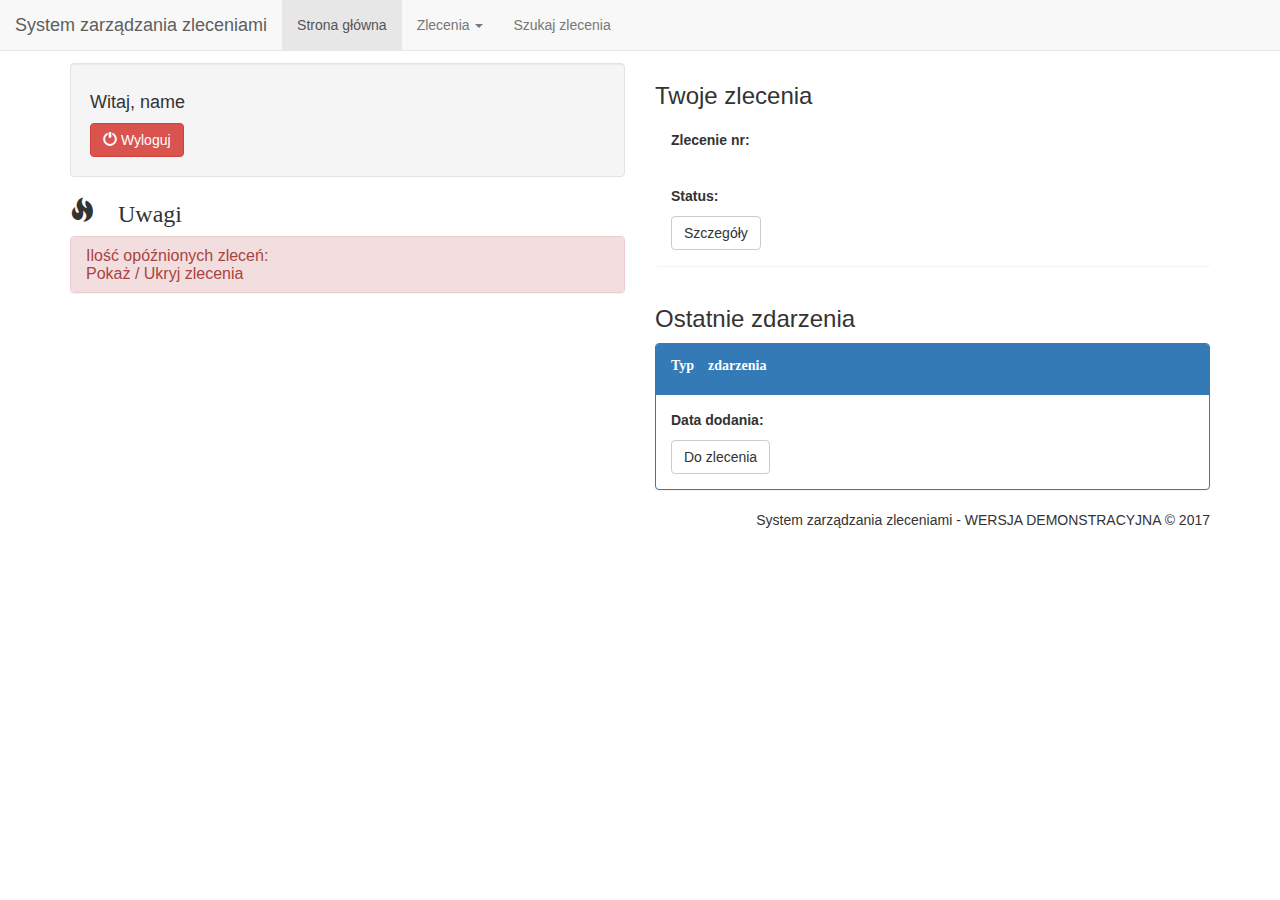
<file: SpringWorkOrder/src/main/webapp/WEB-INF/views/index.html>
<!DOCTYPE html>
<!--
To change this license header, choose License Headers in Project Properties.
To change this template file, choose Tools | Templates
and open the template in the editor.
-->
<html xmlns="http://www.w3.org/1999/xhtml"
      xmlns:th="http://www.thymeleaf.org"
      xmlns:sec="http://www.thymeleaf.org/thymeleaf-extras-springsecurity4">
    <head>
        <title>System</title>
        <meta charset="UTF-8"/>
        <script src="//ajax.googleapis.com/ajax/libs/jquery/1.11.0/jquery.min.js"></script>
        <script src="//netdna.bootstrapcdn.com/bootstrap/3.3.2/js/bootstrap.min.js"></script>
        <link rel="stylesheet" type="text/css" href="//netdna.bootstrapcdn.com/bootstrap/3.3.2/css/bootstrap.min.css"/>
        <style>
            #ctd td {
                text-align:center; 
                vertical-align:middle;
            }
        </style>
    </head>
    <body>
        
        <nav class="navbar navbar-default navbar-fixed-top">
			<div class="container-fluid">
				<div class="navbar-header">
					<button type="button" class="navbar-toggle collapsed" 
					data-toggle="collapse" 
					data-target="#mainmenu" 
					aria-expanded="false">
						<span class="sr-only">Przełącznik nawigacji</span>
						<span class="icon-bar"></span>
						<span class="icon-bar"></span>
						<span class="icon-bar"></span>
					</button>
					<a class="navbar-brand" th:href="@{/}">
						System zarządzania zleceniami</a>
					
				</div>
				
				<div class="collapse navbar-collapse" id="mainmenu">
					<ul class="nav navbar-nav">
						<li class="active"><a th:href="@{/}">Strona główna<span class="sr-only">(current)</span></a></li>
						<li sec:authorize="!hasAuthority('MECHAN_ROLE')" class="dropdown">
							<a href="#" class="dropdown-toggle" data-toggle="dropdown" role="button" aria-haspopup="true" aria-expanded="false">Zlecenia <span class="caret"></span></a>
							<ul class="dropdown-menu">
								<li><a th:href="@{/addWorkOrder}">Dodaj zlecenie</a></li>
								<li><a th:href="@{/workOrder/addFromFile}">Dodaj zlecenia z pliku</a></li>
								<li role="separator" class="divider"></li>
								<li><a th:href="@{/woPanelOption}">Panel zleceń</a></li>
							</ul>
						</li>
						<li><a th:href="@{/workOrder/searchWorkOrder}">Szukaj zlecenia</a></li>
					</ul>
					
				</div>
			</div>
		</nav>
        
        <h2>To zasłania menu</h2>
        <div class="container">
            <div class="row">
                
                <div class="col-sm-6 col-xs-12">
                    <div class="well">
                    <h4>Witaj, <span sec:authentication="name">name</span> </h4>
                    <form name="logoutForm" th:action="@{/logout}" method="post">
                        <input type="hidden" th:name="${_csrf.parameterName}" th:value="${_csrf.token}" />
                        <button class="btn btn-mini btn-danger" type="submit">
                           <span class="glyphicon glyphicon-off"></span> Wyloguj
                        </button>
                    </form>
                    </div>
                    <h3><span class="glyphicon glyphicon-fire"/> Uwagi</h3>
                    
                    <div class="panel-group" id="accordion" role="tablist" aria-multiselectable="true">
                        <div class="panel panel-danger">
                                <div class="panel-heading" role="tab" id="infoBox1">
                                        <h4 class="panel-title">
                                                <a data-toggle="collapse" data-parent="#accordion" href="#collapse1" aria-expanded="true" aria-controls="collapse1">
                                                        Ilość opóźnionych zleceń: <span th:text="${delayedWO.size()}"/> <br/>
                                                        Pokaż / Ukryj zlecenia
                                                </a>
                                        </h4>
                                </div>
                                <div id="collapse1" class="panel-collapse collapse" role="tabpanel" aria-labelledby="infoBox1">
                                        <div class="panel-body">
                                            <table class="table">
                                             <tr th:each="delayed : ${delayedWO}">

                                                 <td><span th:text="${delayed.woNumber}"/></td>
                                                 <td id="ctd"><a class="btn btn-mini btn-default" role="button" th:href="@{'/workOrder/' + ${delayed.woNumber}}"><span class="glyphicon glyphicon-eye-open"/></a></td>

                                             </tr>
                                            </table>
                                        </div>
                                </div>
                        </div>
                    </div>
                </div>
                
                <div class="col-sm-6 col-xs-12" sec:authorize="hasAuthority('MECHAN_ROLE')">
                    <h3>Twoje zlecenia</h3>
                    <div th:each="wo : ${woList}">
                        <div class="panel" th:classappend="${(wo.woStatus == 'STARTED' ? 'panel-success' : '') + (wo.woStatus == 'FINALIZED' ? 'panel-default' : '') + (wo.woStatus == 'PAUSED' ? 'panel-warning' : '') + (wo.woStatus == 'NOT_STARTED' ? 'panel-primary' : '')}">
                            <div class="panel-heading">
                                <p><strong>Zlecenie nr: </strong> <span th:text="${wo.woNumber}" /> </p>
                            </div>
                            <div class="panel-body">
                                <p><strong>Status: </strong> <span th:text="${wo.woStatus}" /> </p>
                                <div class="btn-group" role="group" aria-label="Co zrobić ze zleceniem">
                                    <a th:href="@{'/workOrder/' + ${wo.woNumber}}" class="btn btn-mini btn-default">
                                        Szczegóły
                                    </a>

                                </div>
                            </div>
                        </div>
                    </div>
                    <a th:each="i : ${#numbers.sequence(0, count-1)}" th:href="@{'/' + ${i}}">
                        <span th:text="${i}"/>
                    </a>
                </div>
                <div class="col-sm-6 col-xs-12" sec:authorize="!hasAuthority('MECHAN_ROLE')">
                    <h3>Ostatnie zdarzenia</h3>
                    <div  th:each="comm : ${commList}">
                        <div class="panel panel-primary">
                            <div class="panel-heading">
                                <p>
                                    <span class="glyphicon" th:classappend="${(comm.type == 'ADD_WO' ? 'glyphicon-plus' : '') + (comm.type == 'START_WO' ? 'glyphicon-play' : '') + (comm.type == 'RESUME_WO' ? 'glyphicon-play' : '') + (comm.type == 'STOP_WO' ? 'glyphicon-stop' : '') + (comm.type == 'PAUSE_WO' ? 'glyphicon-pause' : '') + (comm.type == 'COMMENT' ? 'glyphicon-pencil' : '')}"/>
                                    <strong>Typ zdarzenia </strong> <span th:text="${comm.type}" /> 
                                </p>
                            </div>
                            <div class="panel-body">
                                <p><strong>Data dodania: </strong> <span th:text="${comm.commentDate}" /> </p>
                                <p><span th:text="${comm.description}" /> </p>
                                <div class="btn-group" role="group" aria-label="Co zrobić z komentarzem">
                                    <a th:href="@{'/workOrder/' + ${comm.workOrder.woNumber}}" class="btn btn-mini btn-default" role="button">
                                        Do zlecenia
                                    </a>

                                </div>

                            </div>
                        </div>
                    </div>
                </div>
                
                
            </div>
            <div class="row footer">
                    <div class="col-xs-12 text-right">
                            System zarządzania zleceniami - WERSJA DEMONSTRACYJNA © 2017
                    </div>
            </div>
        </div>
    </body>
</html>
</file>
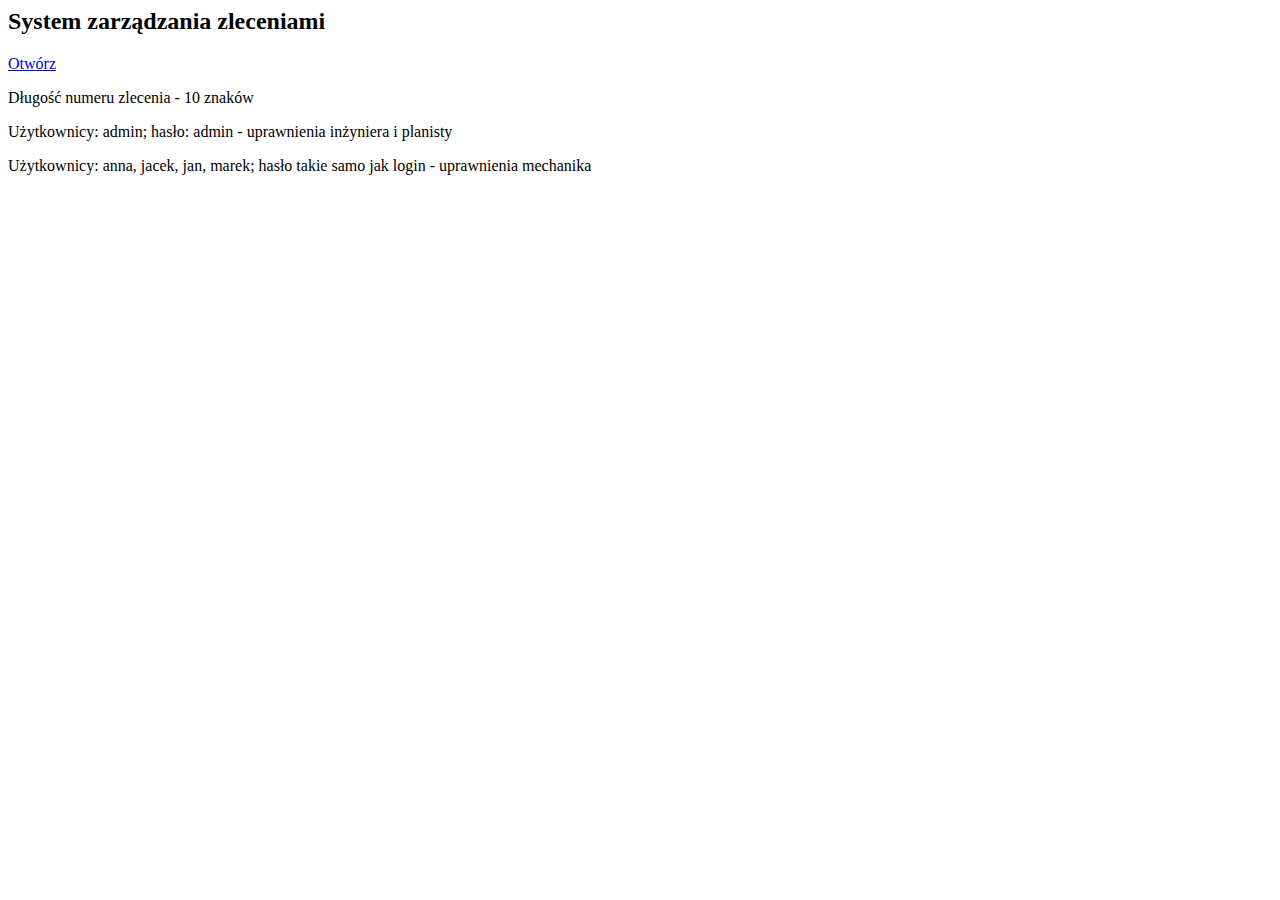
<file: SpringWorkOrder/Docker/glassfish5/glassfish/domains/domain1/docroot/index.html>
<html>
<head>
    <meta charset="utf-8" />
    <title>Wybór aplikacji</title>
<head>
<body>
    <h2>System zarządzania zleceniami</h2>
    <a href="http://localhost:8000/SpringHibernateProject-1.0-SNAPSHOT/">Otwórz</a>
    <p>Długość numeru zlecenia - 10 znaków</p>
    <p>Użytkownicy: admin; hasło: admin - uprawnienia inżyniera i planisty</p>
    <p>Użytkownicy: anna, jacek, jan, marek; hasło takie samo jak login - uprawnienia mechanika</p>
</body>
</html>
</file>
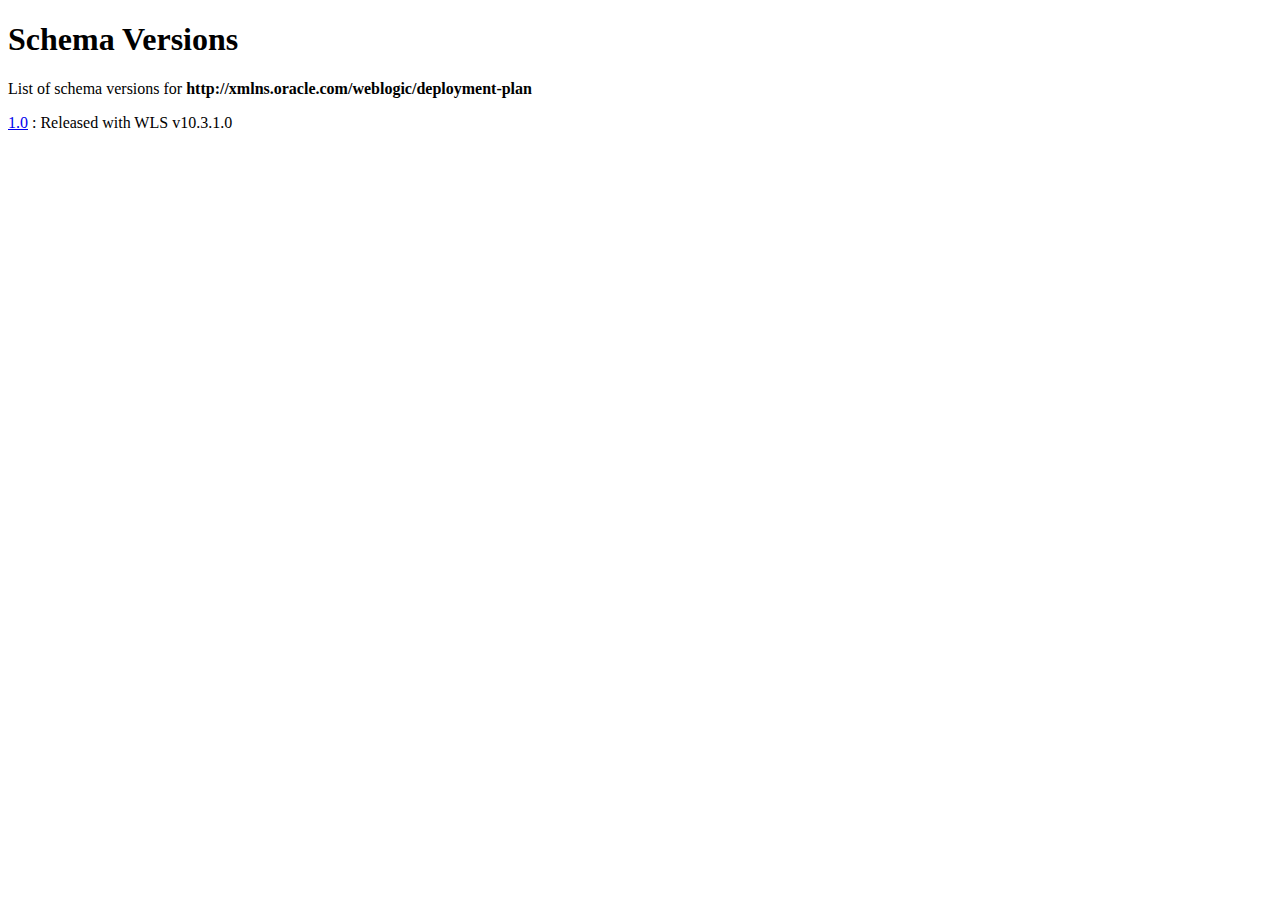
<file: SpringWorkOrder/Docker/glassfish5/glassfish/lib/schemas/deployment-plan/index.html>
<!DOCTYPE html PUBLIC "-//W3C//DTD XHTML 1.0 Transitional//EN" "http://www.w3.org/TR/xhtml1/DTD/xhtml1-transitional.dtd">
<html xmlns="http://www.w3.org/1999/xhtml" xml:lang="en" lang="en">
<head>
<title>Schema Versions for http://xmlns.oracle.com/weblogic/deployment-plan</title>
<meta name="keywords" content="Weblogic Server Schemas" />

<meta http-equiv="content-type" content="text/html; charset=utf-8" />
<meta http-equiv="pragma" content="no-cache" />
<meta http-equiv="Content-Language" content="en-us" />
</head>
<body>
<h1>Schema Versions</h1>
<p>List of schema versions for <b>http://xmlns.oracle.com/weblogic/deployment-plan</b></p>
<a href="http://xmlns.oracle.com/weblogic/deployment-plan/1.0/deployment-plan.xsd">1.0</a> : Released with WLS v10.3.1.0
</body>
</html>
</file>
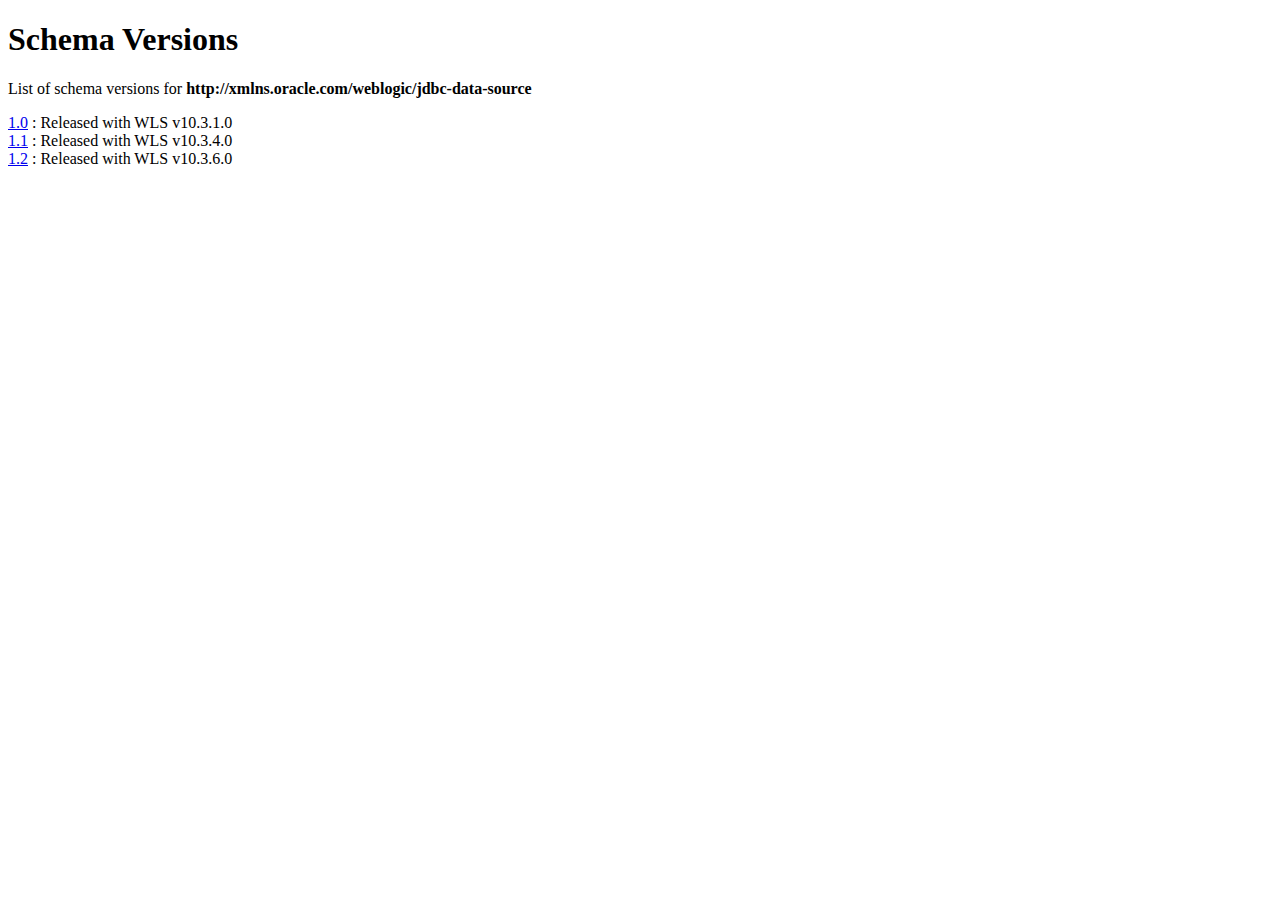
<file: SpringWorkOrder/Docker/glassfish5/glassfish/lib/schemas/jdbc-data-source/index.html>
<!DOCTYPE html PUBLIC "-//W3C//DTD XHTML 1.0 Transitional//EN" "http://www.w3.org/TR/xhtml1/DTD/xhtml1-transitional.dtd">
<html xmlns="http://www.w3.org/1999/xhtml" xml:lang="en" lang="en">
<head>
<title>Schema Versions for http://xmlns.oracle.com/weblogic/jdbc-data-source</title>
<meta name="keywords" content="Weblogic Server Schemas" />

<meta http-equiv="content-type" content="text/html; charset=utf-8" />
<meta http-equiv="pragma" content="no-cache" />
<meta http-equiv="Content-Language" content="en-us" />
</head>
<body>
<h1>Schema Versions</h1>
<p>List of schema versions for <b>http://xmlns.oracle.com/weblogic/jdbc-data-source</b></p>
<a href="http://xmlns.oracle.com/weblogic/jdbc-data-source/1.0/jdbc-data-source.xsd">1.0</a> : Released with WLS v10.3.1.0 <br>
<a href="http://xmlns.oracle.com/weblogic/jdbc-data-source/1.1/jdbc-data-source.xsd">1.1</a> : Released with WLS v10.3.4.0 <br>
<a href="http://xmlns.oracle.com/weblogic/jdbc-data-source/1.2/jdbc-data-source.xsd">1.2</a> : Released with WLS v10.3.6.0 <br>
</body>
</html>
</file>
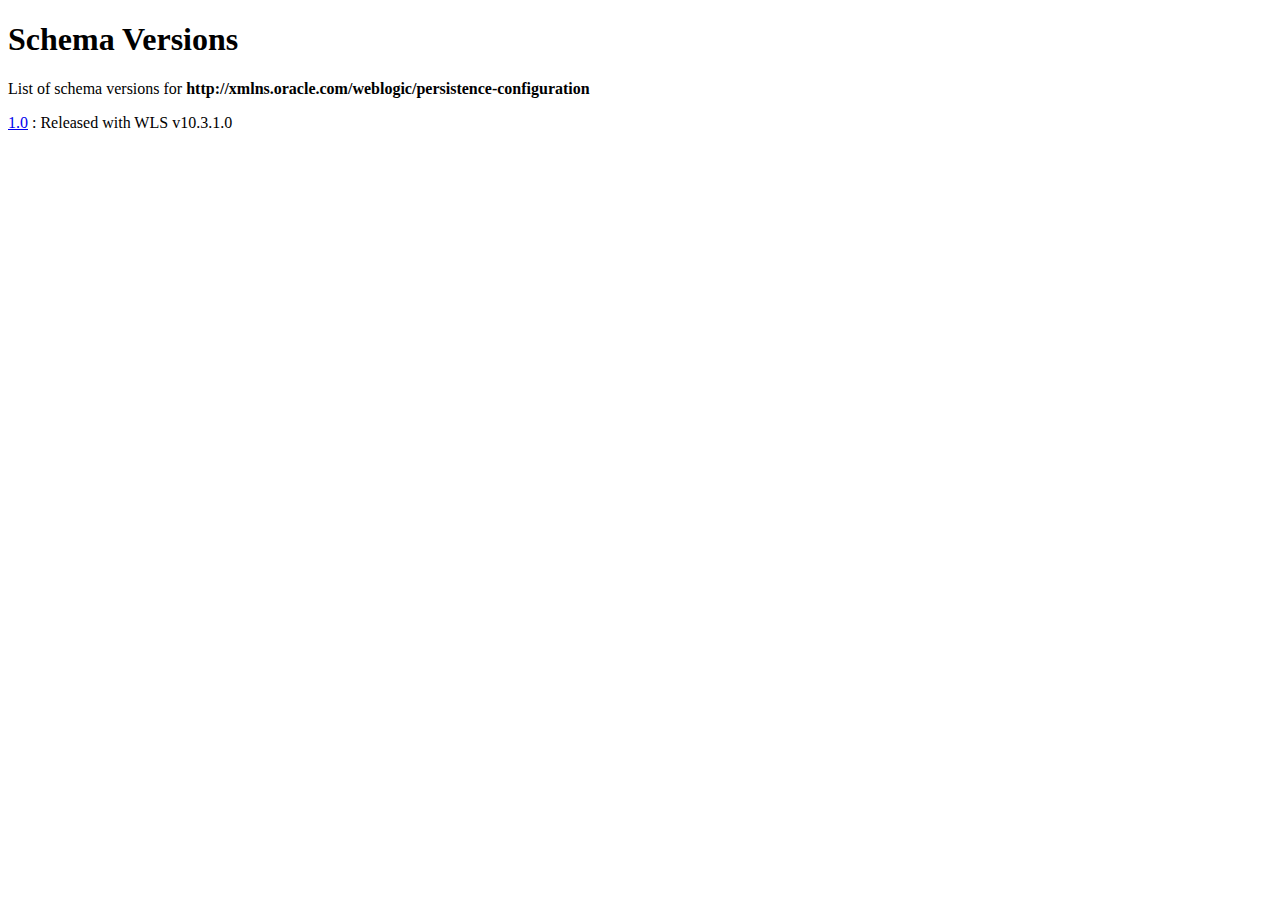
<file: SpringWorkOrder/Docker/glassfish5/glassfish/lib/schemas/persistence-configuration/index.html>
<!DOCTYPE html PUBLIC "-//W3C//DTD XHTML 1.0 Transitional//EN" "http://www.w3.org/TR/xhtml1/DTD/xhtml1-transitional.dtd">
<html xmlns="http://www.w3.org/1999/xhtml" xml:lang="en" lang="en">
<head>
<title>Schema Versions for http://xmlns.oracle.com/weblogic/persistence-configuration</title>
<meta name="keywords" content="Weblogic Server Schemas" />

<meta http-equiv="content-type" content="text/html; charset=utf-8" />
<meta http-equiv="pragma" content="no-cache" />
<meta http-equiv="Content-Language" content="en-us" />
</head>
<body>
<h1>Schema Versions</h1>
<p>List of schema versions for <b>http://xmlns.oracle.com/weblogic/persistence-configuration</b></p>
<a href="http://xmlns.oracle.com/weblogic/persistence-configuration/1.0/persistence-configuration.xsd">1.0</a> : Released with WLS v10.3.1.0
</body>
</html>
</file>
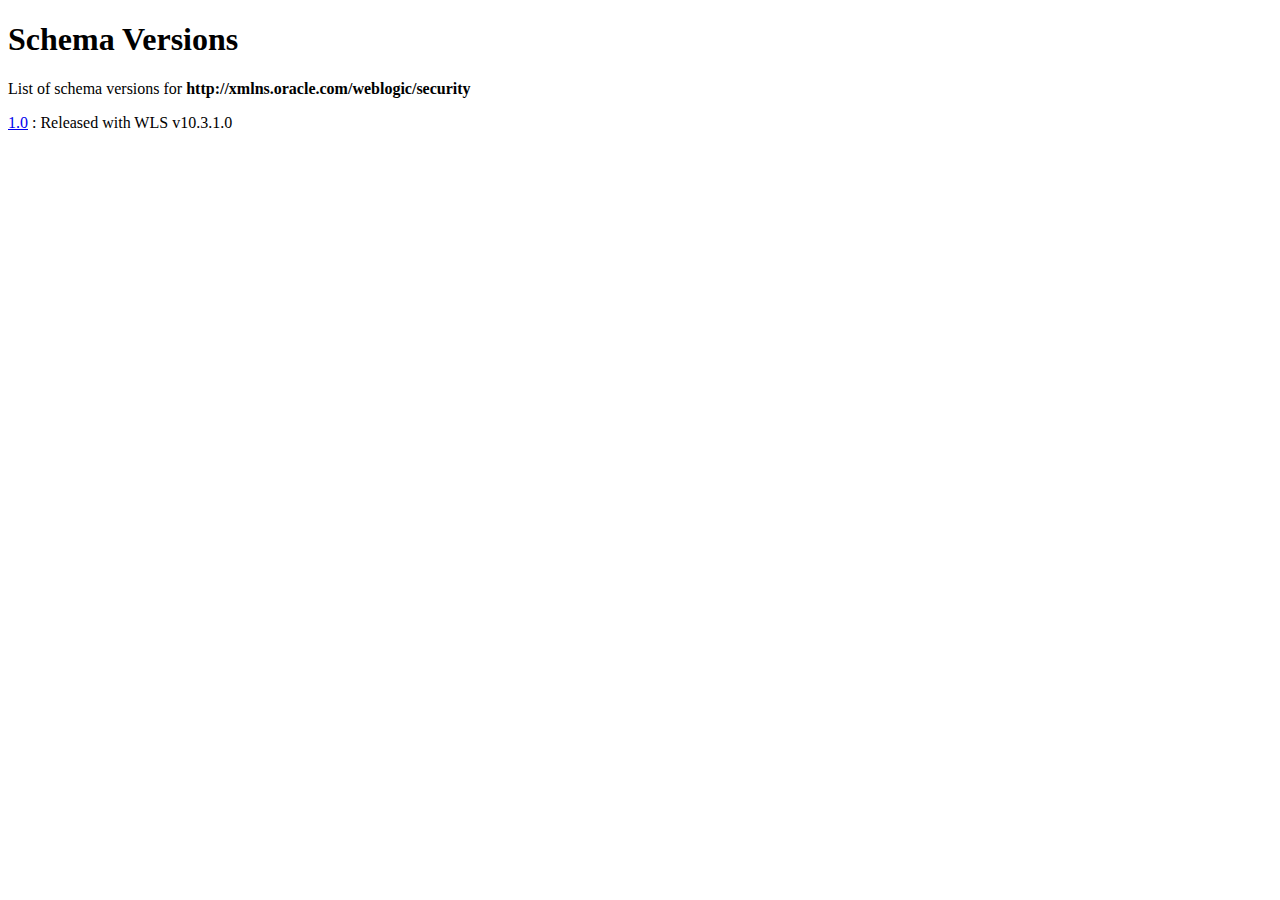
<file: SpringWorkOrder/Docker/glassfish5/glassfish/lib/schemas/security/index.html>
<!DOCTYPE html PUBLIC "-//W3C//DTD XHTML 1.0 Transitional//EN" "http://www.w3.org/TR/xhtml1/DTD/xhtml1-transitional.dtd">
<html xmlns="http://www.w3.org/1999/xhtml" xml:lang="en" lang="en">
<head>
<title>Schema Versions for http://xmlns.oracle.com/weblogic/security</title>
<meta name="keywords" content="Weblogic Server Schemas" />

<meta http-equiv="content-type" content="text/html; charset=utf-8" />
<meta http-equiv="pragma" content="no-cache" />
<meta http-equiv="Content-Language" content="en-us" />
</head>
<body>
<h1>Schema Versions</h1>
<p>List of schema versions for <b>http://xmlns.oracle.com/weblogic/security</b></p>
<a href="http://xmlns.oracle.com/weblogic/security/1.0/security.xsd">1.0</a> : Released with WLS v10.3.1.0
</body>
</html>
</file>
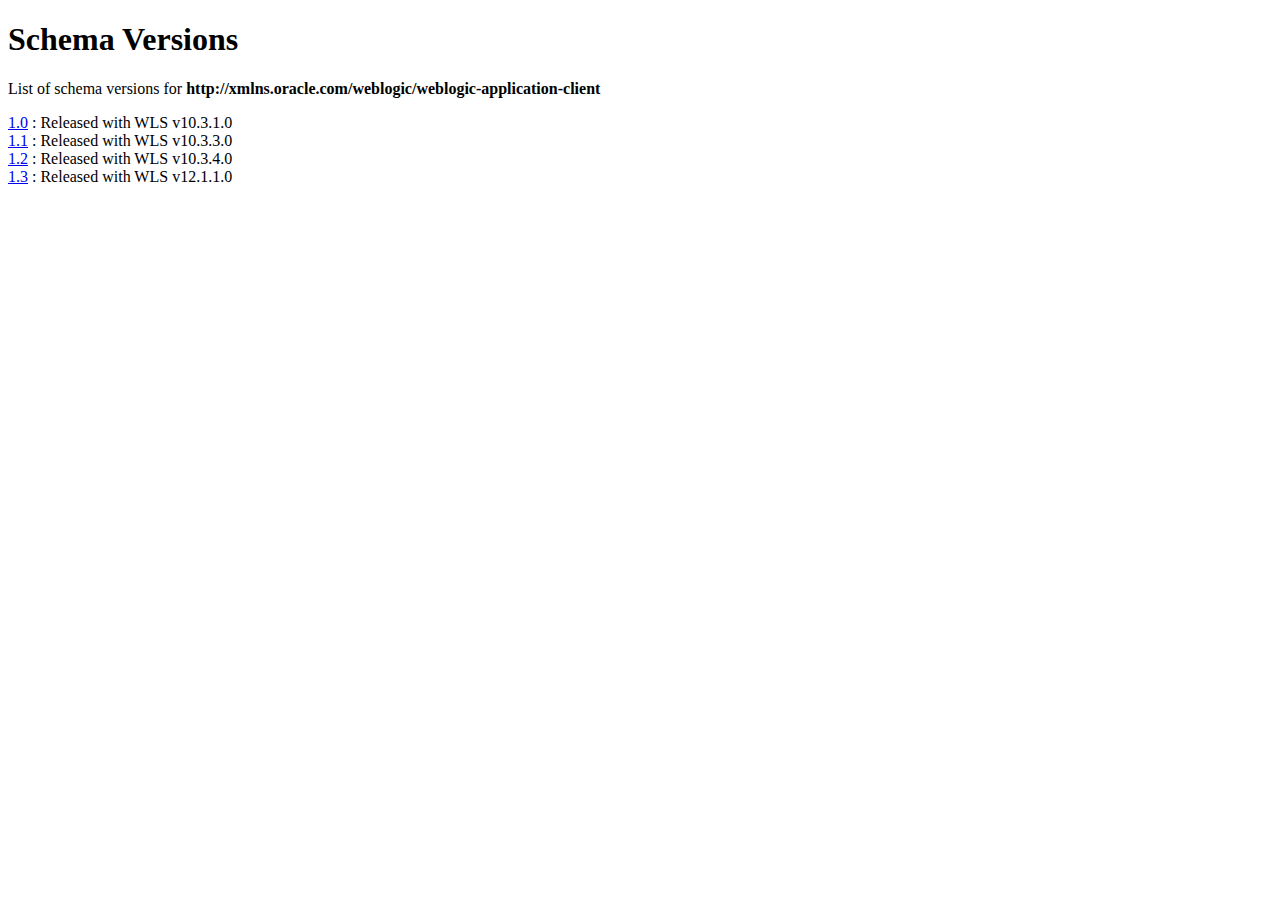
<file: SpringWorkOrder/Docker/glassfish5/glassfish/lib/schemas/weblogic-application-client/index.html>
<!DOCTYPE html PUBLIC "-//W3C//DTD XHTML 1.0 Transitional//EN" "http://www.w3.org/TR/xhtml1/DTD/xhtml1-transitional.dtd">
<html xmlns="http://www.w3.org/1999/xhtml" xml:lang="en" lang="en">
<head>
<title>Schema Versions for http://xmlns.oracle.com/weblogic/weblogic-application-client</title>
<meta name="keywords" content="Weblogic Server Schemas" />

<meta http-equiv="content-type" content="text/html; charset=utf-8" />
<meta http-equiv="pragma" content="no-cache" />
<meta http-equiv="Content-Language" content="en-us" />
</head>
<body>
<h1>Schema Versions</h1>
<p>List of schema versions for <b>http://xmlns.oracle.com/weblogic/weblogic-application-client</b></p>
<a href="http://xmlns.oracle.com/weblogic/weblogic-application-client/1.0/weblogic-application-client.xsd">1.0</a> : Released with WLS v10.3.1.0<br>
<a href="http://xmlns.oracle.com/weblogic/weblogic-application-client/1.1/weblogic-application-client.xsd">1.1</a> : Released with WLS v10.3.3.0<br>
<a href="http://xmlns.oracle.com/weblogic/weblogic-application-client/1.2/weblogic-application-client.xsd">1.2</a> : Released with WLS v10.3.4.0<br>
<a href="http://xmlns.oracle.com/weblogic/weblogic-application-client/1.3/weblogic-application-client.xsd">1.3</a> : Released with WLS v12.1.1.0<br>
</body>
</html>
</file>
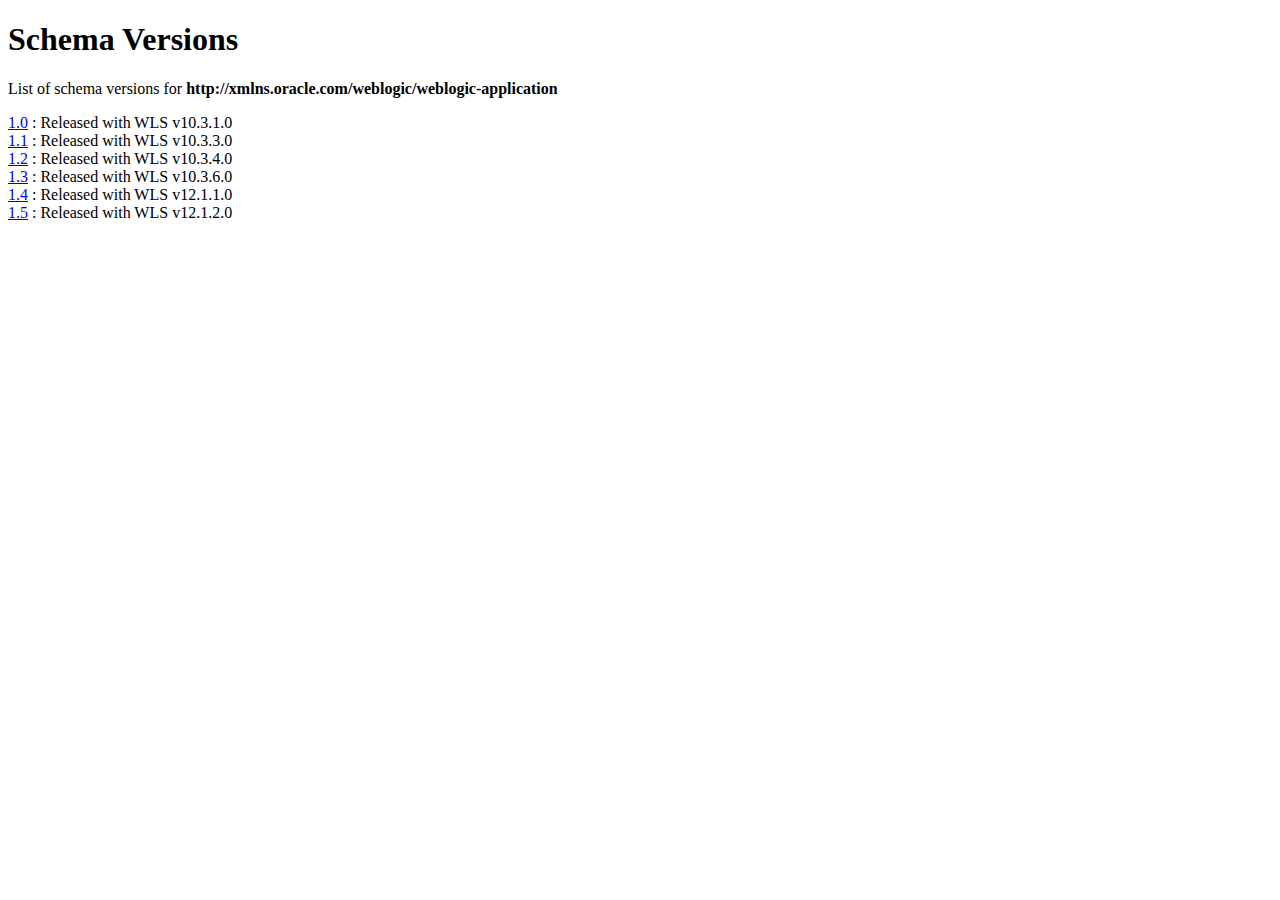
<file: SpringWorkOrder/Docker/glassfish5/glassfish/lib/schemas/weblogic-application/index.html>
<!DOCTYPE html PUBLIC "-//W3C//DTD XHTML 1.0 Transitional//EN" "http://www.w3.org/TR/xhtml1/DTD/xhtml1-transitional.dtd">
<html xmlns="http://www.w3.org/1999/xhtml" xml:lang="en" lang="en">
<head>
<title>Schema Versions for http://xmlns.oracle.com/weblogic/weblogic-application</title>
<meta name="keywords" content="Weblogic Server Schemas" />

<meta http-equiv="content-type" content="text/html; charset=utf-8" />
<meta http-equiv="pragma" content="no-cache" />
<meta http-equiv="Content-Language" content="en-us" />
</head>
<body>
<h1>Schema Versions</h1>
<p>List of schema versions for <b>http://xmlns.oracle.com/weblogic/weblogic-application</b></p>
<a href="http://xmlns.oracle.com/weblogic/weblogic-application/1.0/weblogic-application.xsd">1.0</a> : Released with WLS v10.3.1.0<br>
<a href="http://xmlns.oracle.com/weblogic/weblogic-application/1.1/weblogic-application.xsd">1.1</a> : Released with WLS v10.3.3.0<br>
<a href="http://xmlns.oracle.com/weblogic/weblogic-application/1.2/weblogic-application.xsd">1.2</a> : Released with WLS v10.3.4.0<br>
<a href="http://xmlns.oracle.com/weblogic/weblogic-application/1.3/weblogic-application.xsd">1.3</a> : Released with WLS v10.3.6.0<br>
<a href="http://xmlns.oracle.com/weblogic/weblogic-application/1.4/weblogic-application.xsd">1.4</a> : Released with WLS v12.1.1.0<br>
<a href="http://xmlns.oracle.com/weblogic/weblogic-application/1.3/weblogic-application.xsd">1.5</a> : Released with WLS v12.1.2.0<br>
</body>
</html>
</file>
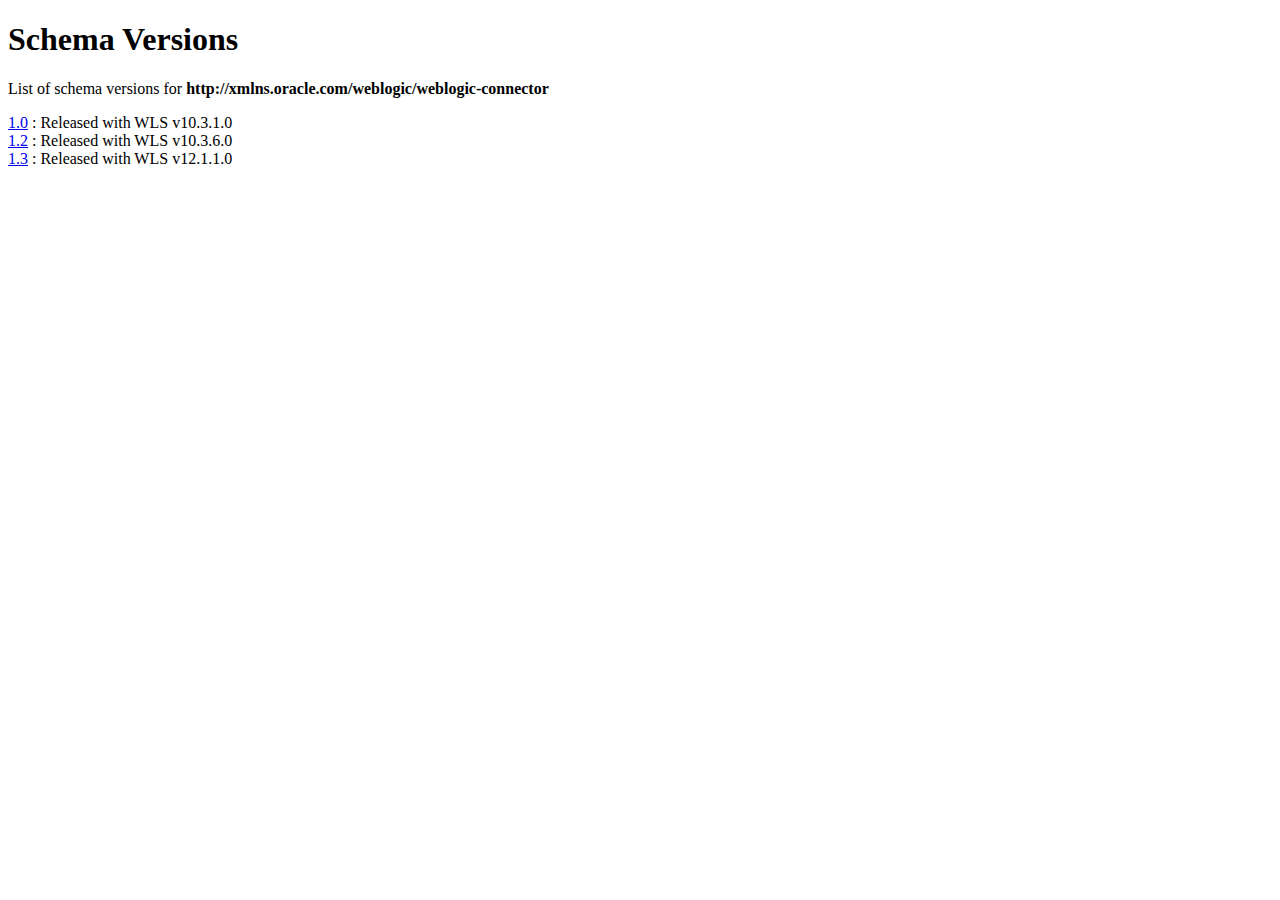
<file: SpringWorkOrder/Docker/glassfish5/glassfish/lib/schemas/weblogic-connector/index.html>
<!DOCTYPE html PUBLIC "-//W3C//DTD XHTML 1.0 Transitional//EN" "http://www.w3.org/TR/xhtml1/DTD/xhtml1-transitional.dtd">
<html xmlns="http://www.w3.org/1999/xhtml" xml:lang="en" lang="en">
<head>
<title>Schema Versions for http://xmlns.oracle.com/weblogic/weblogic-connector</title>
<meta name="keywords" content="Weblogic Server Schemas" />

<meta http-equiv="content-type" content="text/html; charset=utf-8" />
<meta http-equiv="pragma" content="no-cache" />
<meta http-equiv="Content-Language" content="en-us" />
</head>
<body>
<h1>Schema Versions</h1>
<p>List of schema versions for <b>http://xmlns.oracle.com/weblogic/weblogic-connector</b></p>
<a href="http://xmlns.oracle.com/weblogic/weblogic-connector/1.0/weblogic-connector.xsd">1.0</a> : Released with WLS v10.3.1.0<br>
<a href="http://xmlns.oracle.com/weblogic/weblogic-connector/1.2/weblogic-connector.xsd">1.2</a> : Released with WLS v10.3.6.0<br>
<a href="http://xmlns.oracle.com/weblogic/weblogic-connector/1.3/weblogic-connector.xsd">1.3</a> : Released with WLS v12.1.1.0<br>
</body>
</html>
</file>
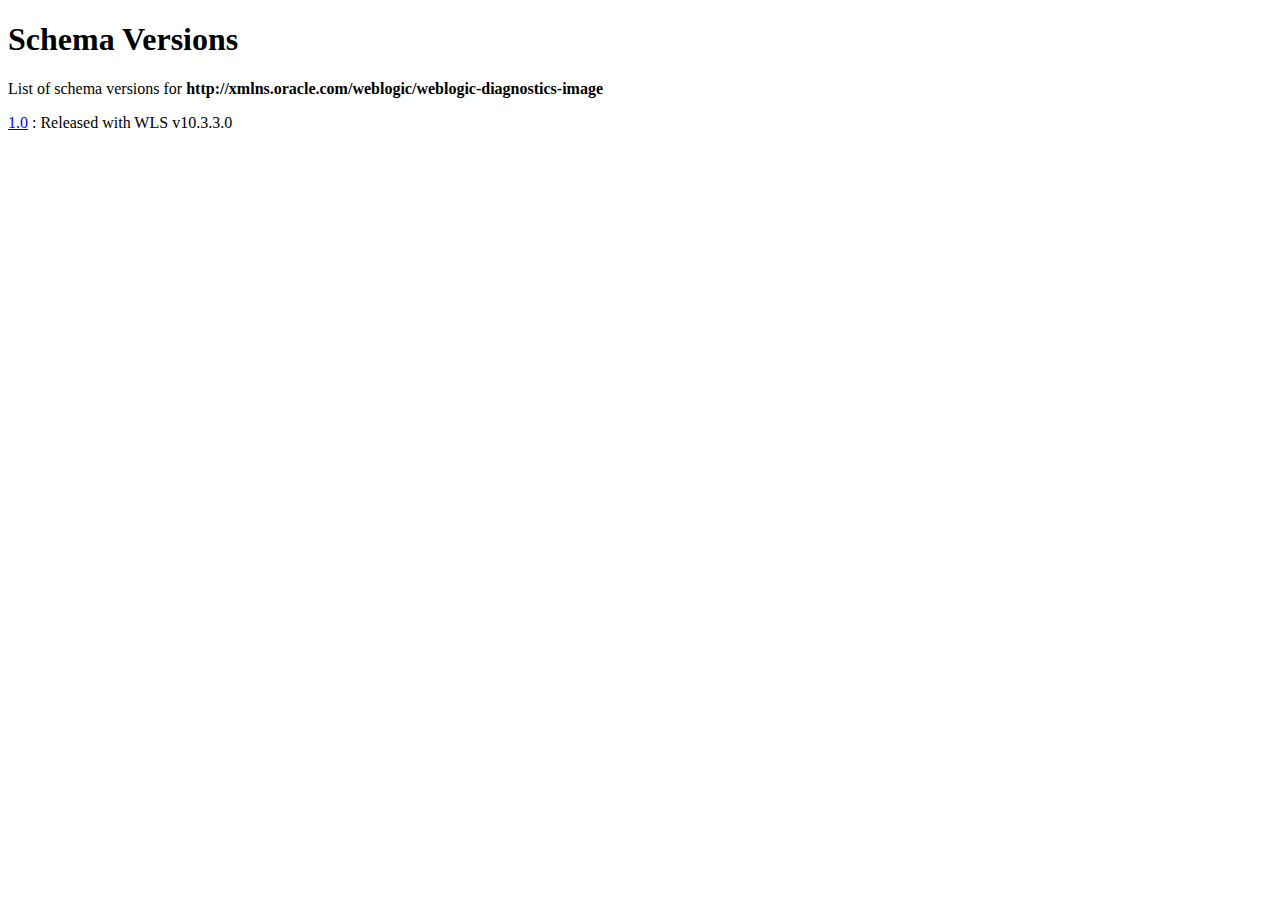
<file: SpringWorkOrder/Docker/glassfish5/glassfish/lib/schemas/weblogic-diagnostics-image/index.html>
<!DOCTYPE html PUBLIC "-//W3C//DTD XHTML 1.0 Transitional//EN" "http://www.w3.org/TR/xhtml1/DTD/xhtml1-transitional.dtd">
<html xmlns="http://www.w3.org/1999/xhtml" xml:lang="en" lang="en">
<head>
<title>Schema Versions for http://xmlns.oracle.com/weblogic/weblogic-diagnostics-image</title>
<meta name="keywords" content="Weblogic Server Schemas" />

<meta http-equiv="content-type" content="text/html; charset=utf-8" />
<meta http-equiv="pragma" content="no-cache" />
<meta http-equiv="Content-Language" content="en-us" />
</head>
<body>
<h1>Schema Versions</h1>
<p>List of schema versions for <b>http://xmlns.oracle.com/weblogic/weblogic-diagnostics-image</b></p>
<a href="http://xmlns.oracle.com/weblogic/weblogic-diagnostics-image/1.0/weblogic-diagnostics-image.xsd">1.0</a> : Released with WLS v10.3.3.0
</body>
</html>
</file>
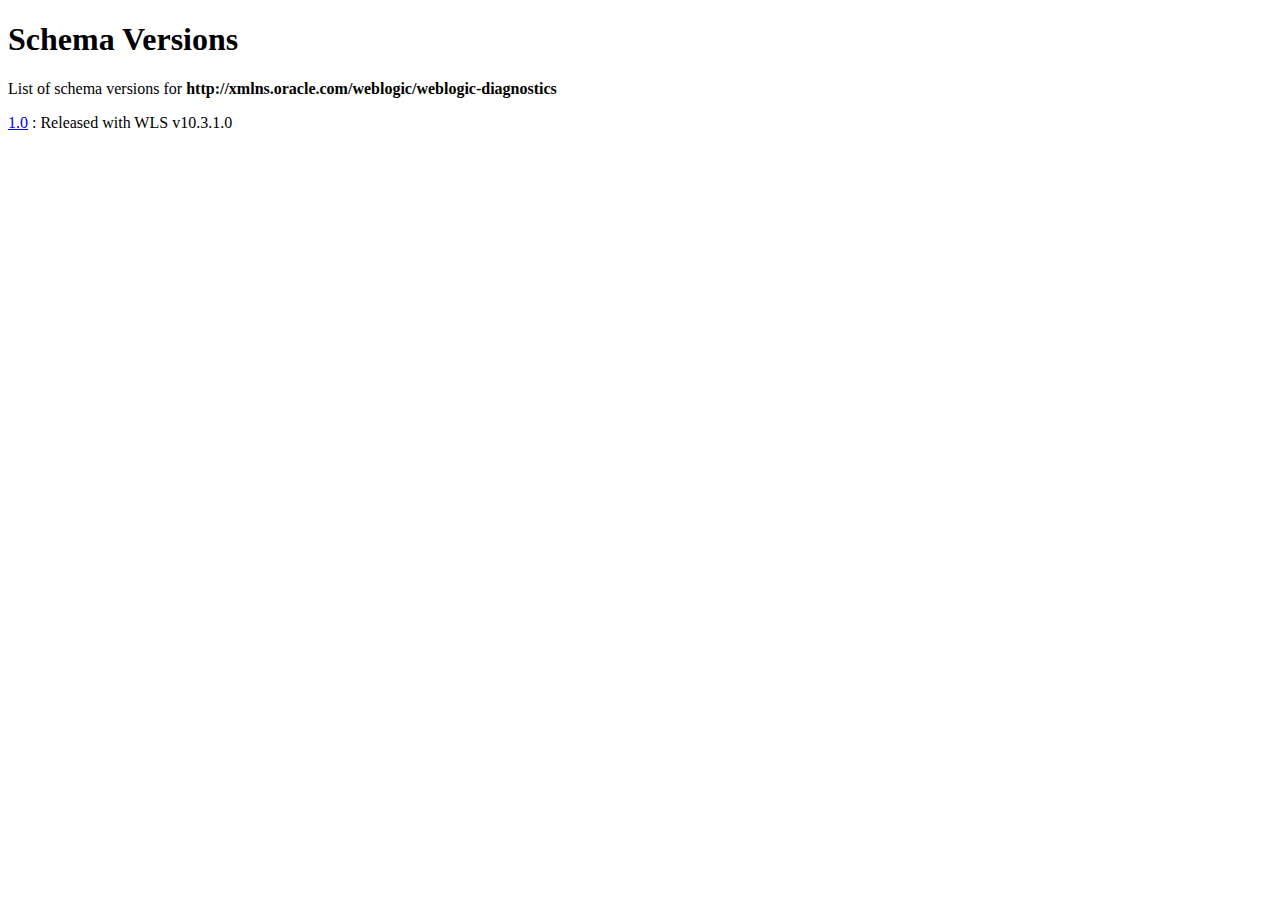
<file: SpringWorkOrder/Docker/glassfish5/glassfish/lib/schemas/weblogic-diagnostics/index.html>
<!DOCTYPE html PUBLIC "-//W3C//DTD XHTML 1.0 Transitional//EN" "http://www.w3.org/TR/xhtml1/DTD/xhtml1-transitional.dtd">
<html xmlns="http://www.w3.org/1999/xhtml" xml:lang="en" lang="en">
<head>
<title>Schema Versions for http://xmlns.oracle.com/weblogic/weblogic-diagnostics</title>
<meta name="keywords" content="Weblogic Server Schemas" />

<meta http-equiv="content-type" content="text/html; charset=utf-8" />
<meta http-equiv="pragma" content="no-cache" />
<meta http-equiv="Content-Language" content="en-us" />
</head>
<body>
<h1>Schema Versions</h1>
<p>List of schema versions for <b>http://xmlns.oracle.com/weblogic/weblogic-diagnostics</b></p>
<a href="http://xmlns.oracle.com/weblogic/weblogic-diagnostics/1.0/weblogic-diagnostics.xsd">1.0</a> : Released with WLS v10.3.1.0
</body>
</html>
</file>
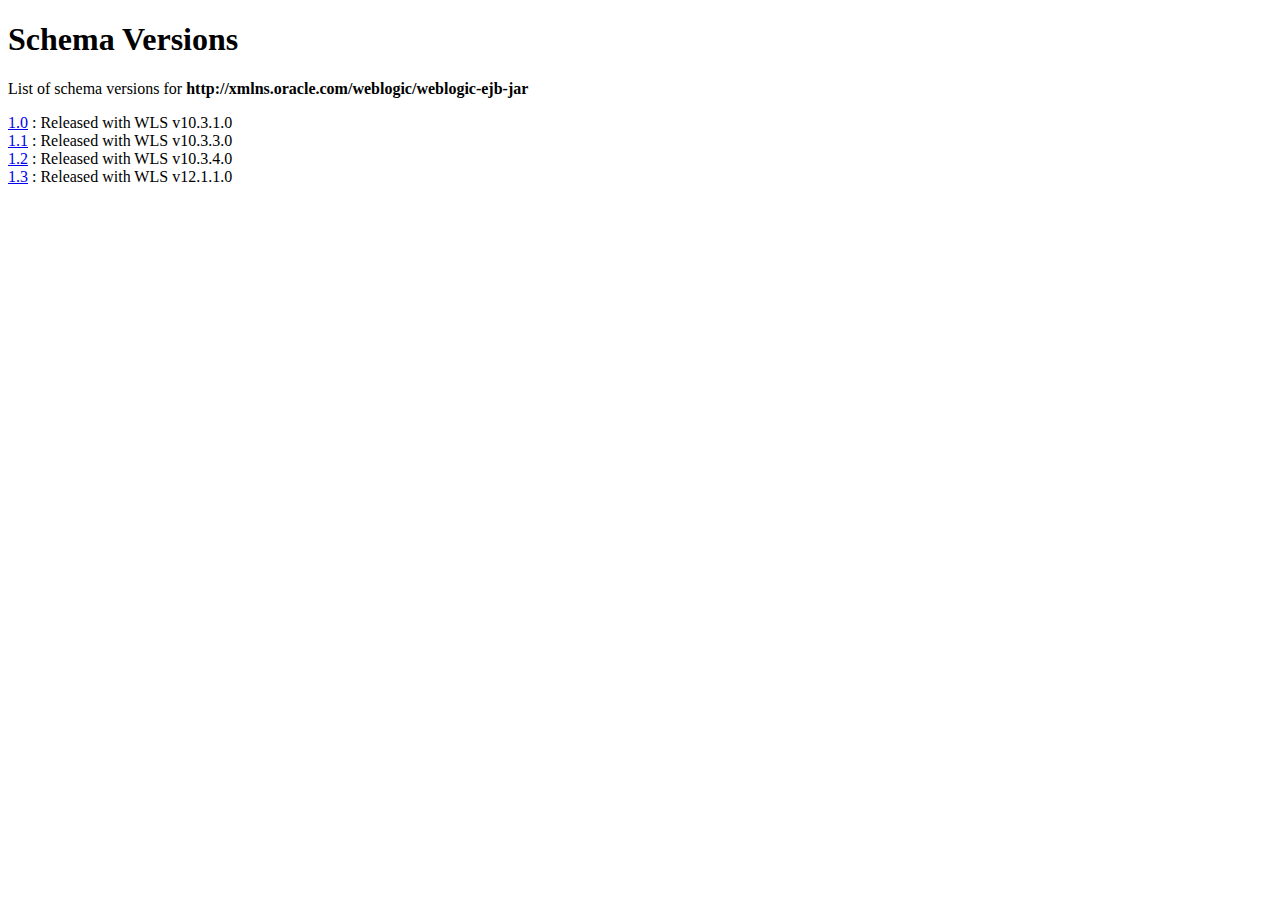
<file: SpringWorkOrder/Docker/glassfish5/glassfish/lib/schemas/weblogic-ejb-jar/index.html>
<!DOCTYPE html PUBLIC "-//W3C//DTD XHTML 1.0 Transitional//EN" "http://www.w3.org/TR/xhtml1/DTD/xhtml1-transitional.dtd">
<html xmlns="http://www.w3.org/1999/xhtml" xml:lang="en" lang="en">
<head>
<title>Schema Versions for http://xmlns.oracle.com/weblogic/weblogic-ejb-jar</title>
<meta name="keywords" content="Weblogic Server Schemas" />

<meta http-equiv="content-type" content="text/html; charset=utf-8" />
<meta http-equiv="pragma" content="no-cache" />
<meta http-equiv="Content-Language" content="en-us" />
</head>
<body>
<h1>Schema Versions</h1>
<p>List of schema versions for <b>http://xmlns.oracle.com/weblogic/weblogic-ejb-jar</b></p>
<a href="http://xmlns.oracle.com/weblogic/weblogic-ejb-jar/1.0/weblogic-ejb-jar.xsd">1.0</a> : Released with WLS v10.3.1.0<br>
<a href="http://xmlns.oracle.com/weblogic/weblogic-ejb-jar/1.1/weblogic-ejb-jar.xsd">1.1</a> : Released with WLS v10.3.3.0<br>
<a href="http://xmlns.oracle.com/weblogic/weblogic-ejb-jar/1.2/weblogic-ejb-jar.xsd">1.2</a> : Released with WLS v10.3.4.0<br>
<a href="http://xmlns.oracle.com/weblogic/weblogic-ejb-jar/1.3/weblogic-ejb-jar.xsd">1.3</a> : Released with WLS v12.1.1.0<br>
</body>
</html>
</file>
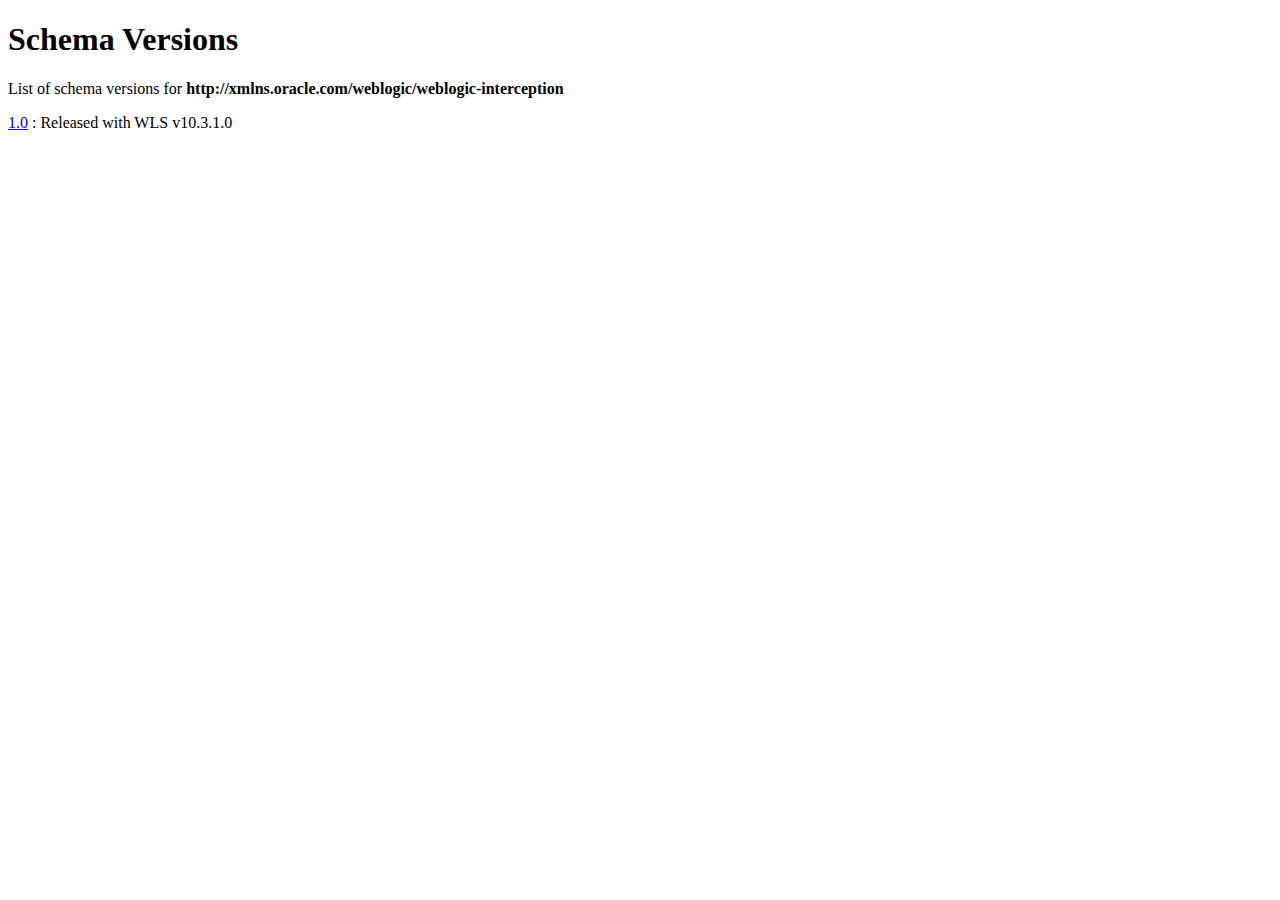
<file: SpringWorkOrder/Docker/glassfish5/glassfish/lib/schemas/weblogic-interception/index.html>
<!DOCTYPE html PUBLIC "-//W3C//DTD XHTML 1.0 Transitional//EN" "http://www.w3.org/TR/xhtml1/DTD/xhtml1-transitional.dtd">
<html xmlns="http://www.w3.org/1999/xhtml" xml:lang="en" lang="en">
<head>
<title>Schema Versions for http://xmlns.oracle.com/weblogic/weblogic-interception</title>
<meta name="keywords" content="Weblogic Server Schemas" />

<meta http-equiv="content-type" content="text/html; charset=utf-8" />
<meta http-equiv="pragma" content="no-cache" />
<meta http-equiv="Content-Language" content="en-us" />
</head>
<body>
<h1>Schema Versions</h1>
<p>List of schema versions for <b>http://xmlns.oracle.com/weblogic/weblogic-interception</b></p>
<a href="http://xmlns.oracle.com/weblogic/weblogic-interception/1.0/weblogic-interception.xsd">1.0</a> : Released with WLS v10.3.1.0
</body>
</html>
</file>
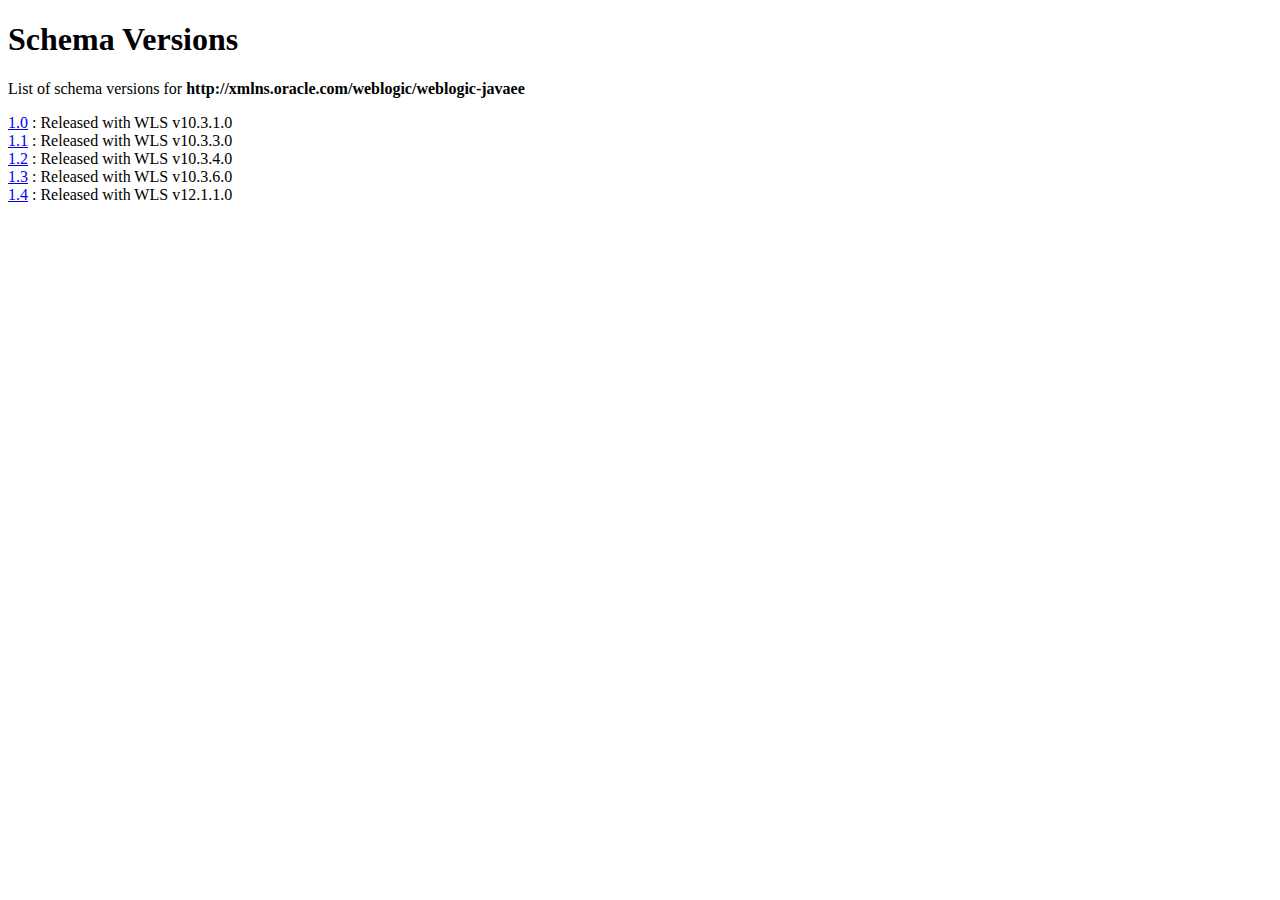
<file: SpringWorkOrder/Docker/glassfish5/glassfish/lib/schemas/weblogic-javaee/index.html>
<!DOCTYPE html PUBLIC "-//W3C//DTD XHTML 1.0 Transitional//EN" "http://www.w3.org/TR/xhtml1/DTD/xhtml1-transitional.dtd">
<html xmlns="http://www.w3.org/1999/xhtml" xml:lang="en" lang="en">
<head>
<title>Schema Versions for http://xmlns.oracle.com/weblogic/weblogic-javaee</title>
<meta name="keywords" content="Weblogic Server Schemas" />

<meta http-equiv="content-type" content="text/html; charset=utf-8" />
<meta http-equiv="pragma" content="no-cache" />
<meta http-equiv="Content-Language" content="en-us" />
</head>
<body>
<h1>Schema Versions</h1>
<p>List of schema versions for <b>http://xmlns.oracle.com/weblogic/weblogic-javaee</b></p>
<a href="http://xmlns.oracle.com/weblogic/weblogic-javaee/1.0/weblogic-javaee.xsd">1.0</a> : Released with WLS v10.3.1.0<br>
<a href="http://xmlns.oracle.com/weblogic/weblogic-javaee/1.1/weblogic-javaee.xsd">1.1</a> : Released with WLS v10.3.3.0<br>
<a href="http://xmlns.oracle.com/weblogic/weblogic-javaee/1.2/weblogic-javaee.xsd">1.2</a> : Released with WLS v10.3.4.0<br>
<a href="http://xmlns.oracle.com/weblogic/weblogic-javaee/1.3/weblogic-javaee.xsd">1.3</a> : Released with WLS v10.3.6.0<br>
<a href="http://xmlns.oracle.com/weblogic/weblogic-javaee/1.4/weblogic-javaee.xsd">1.4</a> : Released with WLS v12.1.1.0<br>
</body>
</html>
</file>
